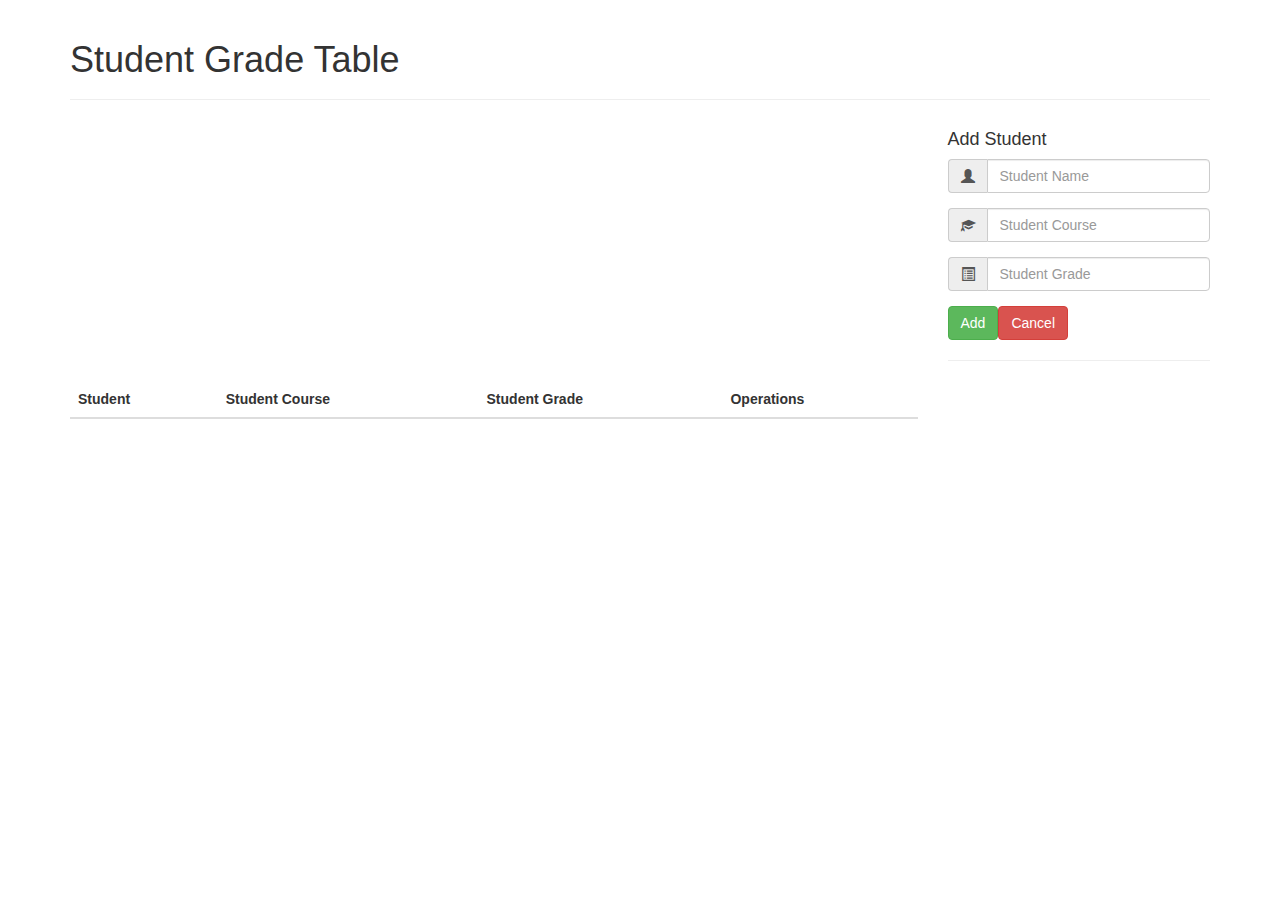
<file: project3/index.html>
<!doctype html>
<html>
<head>
    <title> - Firebase</title>
    <link rel="icon" href="assets/SGT.jpg">
    <link rel="stylesheet" href="http://maxcdn.bootstrapcdn.com/bootstrap/3.3.4/css/bootstrap.min.css">
    <script src="http://ajax.googleapis.com/ajax/libs/jquery/2.1.3/jquery.min.js"></script>
    <script src="http://maxcdn.bootstrapcdn.com/bootstrap/3.3.4/js/bootstrap.min.js"></script>
    <script src="https://cdn.firebase.com/js/client/2.3.2/firebase.js"></script>
    <script src="script.js"></script>
    <meta name="viewport" content="initial-scale=1, user-scalable=no">
</head>
<body>
<div class="container">
    <div class="page-header">
        <!-- only show this element when the isnt on mobile -->
        <h1 class="hidden-xs">Student Grade Table
        </h1>
        <!-- only show this element when the user gets to a mobile version -->
        <h3 class="visible-xs">Student Grade Table
        </h3>
    </div>
    <div class="row">
      <form class="student-add-form col-sm-3 pull-right" name="studentForm" novalidate>
        <h4>Add Student</h4>
        <div class="input-group form-group">
            <span class="input-group-addon">
                <span class="glyphicon glyphicon-user"></span>
            </span>
            <input id="s-name-input" type="text" class="form-control" name="sName" placeholder="Student Name" required>
        </div>
        <div class="input-group form-group">
            <span class="input-group-addon">
                <span class="glyphicon glyphicon-education"></span>
            </span>
            <input id="s-course-input" type="text" class="form-control" name="course" placeholder="Student Course" required>
        </div>
        <div class="input-group form-group">
            <span class="input-group-addon">
                <span class="glyphicon glyphicon-list-alt"></span>
            </span>
            <input id="s-grade-input" type="number" class="form-control" name="grade" placeholder="Student Grade" required>
        </div>
        <div class="input-group">
          <button id="add-student-btn" type="button" class="btn btn-success" name="addBtn">Add</button>
          <button id="cancel-btn" type="button" class="btn btn-danger">Cancel</button>
        </div>
        <hr>
    </form>
    </div>
    <div class="row">
      <div class="student-list-container col-sm-9">
        <table id="student-table" class="student-list table table-striped">
            <thead>
            <tr>
                <th>Student</th>
                <th>Student Course</th>
                <th>Student Grade</th>
                <th>Operations</th>
            </tr>
            </thead>
            <tbody>
            </tbody>
        </table>
    </div>
    </div>
</div>

<!--======== Edit Modal ===========-->
<!-- line modal -->
<div class="modal fade" id="edit-modal" tabindex="-1" role="dialog" aria-labelledby="modalLabel" aria-hidden="true">
    <div class="modal-dialog">
        <div class="modal-content">
            <div class="modal-body">

                <!-- content goes here -->
                <form id="edit-form" class="form-horizontal">
                    <fieldset>

                        <!-- Form Name -->
                        <legend>Edit Student</legend>

                        <!-- Name input-->
                        <div class="form-group">
                            <label class="col-md-4 control-label" for="modal-edit-name">Student Name</label>
                            <div class="col-md-4">
                                <input id="modal-edit-name" name="modal-edit-name" type="text" placeholder="Student Name" class="form-control input-md">
                                <span class="help-block">Edit Name</span>
                            </div>
                        </div>

                        <!-- Course input-->
                        <div class="form-group">
                            <label class="col-md-4 control-label" for="modal-edit-course">Student Course</label>
                            <div class="col-md-4">
                                <input id="modal-edit-course" name="modal-edit-course" type="text" placeholder="Student Course" class="form-control input-md">
                                <span class="help-block">Edit Course</span>
                            </div>
                        </div>

                        <!-- Grade input-->
                        <div class="form-group">
                            <label class="col-md-4 control-label" for="modal-edit-grade">Student Grade</label>
                            <div class="col-md-4">
                                <input id="modal-edit-grade" name="modal-edit-grade" type="text" placeholder="Student Grade" class="form-control input-md">
                                <span class="help-block">Edit Grade</span>
                            </div>
                        </div>

                        <input type="hidden" id="student-id" name="sid" value="" />

                        <!-- Confirm Edit Button  -->
                        <div class="form-group">
                            <label class="col-md-4 control-label" for="confirm-edit">Confirm Edit</label>
                            <div class="col-md-8">
                                <button id="confirm-edit" name="confirm-edit" type="button" class="btn btn-success">Confirm</button>
                            </div>
                        </div>
                    </fieldset>
                </form>
            </div>
        </div>
    </div>
</div>
</body>
</html>
</file>
